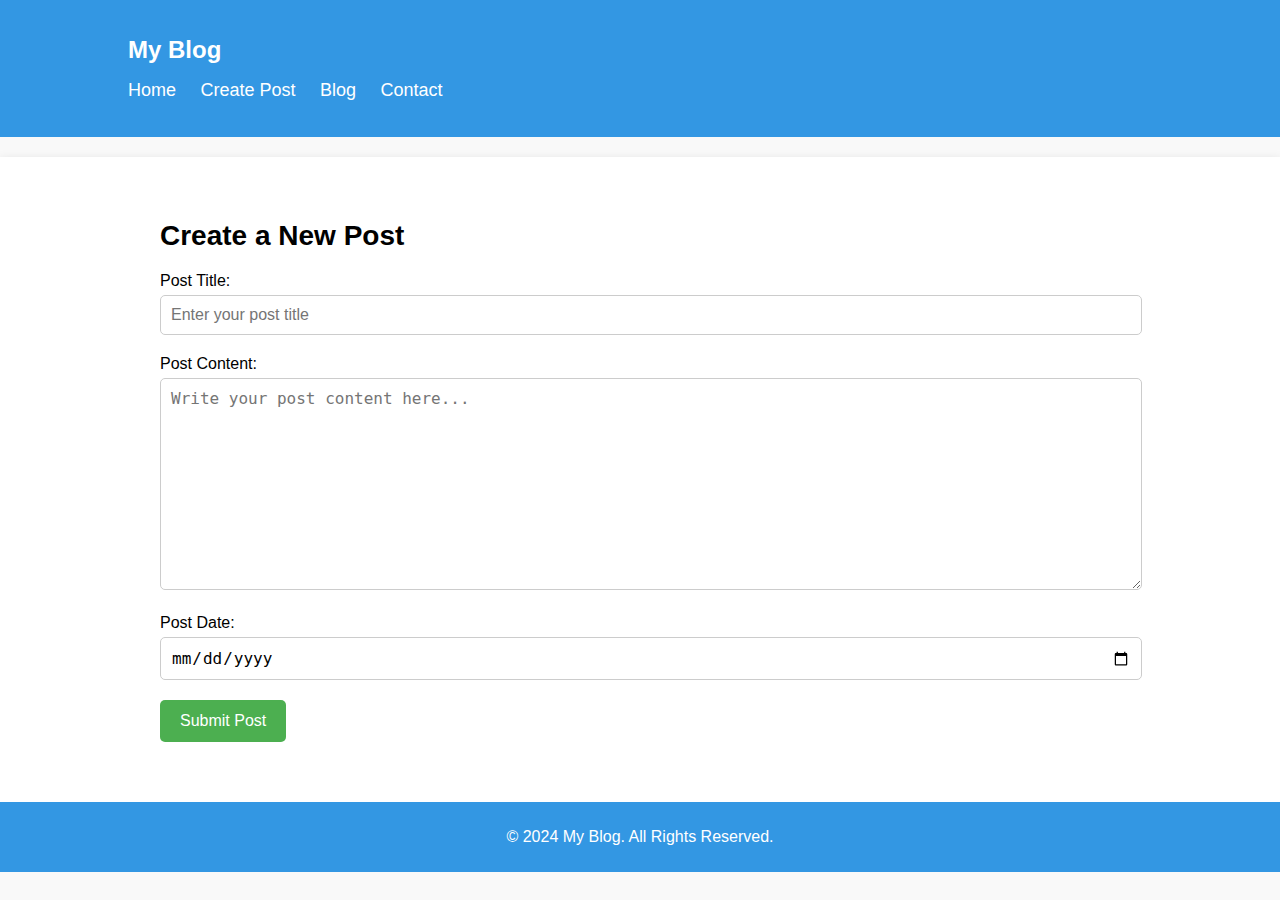
<file: createppst.html>
<!DOCTYPE html>
<html lang="en">
<head>
    <meta charset="UTF-8">
    <meta name="viewport" content="width=device-width, initial-scale=1.0">
    <title>Create a Post</title>
    <link rel="stylesheet" href="createpost.css">
</head>
<body>
    <!-- Header Section -->
    <header>
        <div class="container">
            <h1 class="logo">My Blog</h1>
            <nav>
                <ul>
                    <li><a href="index.html">Home</a></li>
                    <li><a href="create-post.html">Create Post</a></li>
                    <li><a href="blog.html">Blog</a></li>
                    <li><a href="contact.html">Contact</a></li>
                </ul>
            </nav>
        </div>
    </header>

    <!-- Create Post Section -->
    <section class="create-post">
        <div class="container">
            <h2>Create a New Post</h2>
            <form action="submit-post.php" method="POST">
                <div class="form-group">
                    <label for="post-title">Post Title:</label>
                    <input type="text" id="post-title" name="post-title" required placeholder="Enter your post title">
                </div>
                
                <div class="form-group">
                    <label for="post-content">Post Content:</label>
                    <textarea id="post-content" name="post-content" rows="10" required placeholder="Write your post content here..."></textarea>
                </div>
                
                <div class="form-group">
                    <label for="post-date">Post Date:</label>
                    <input type="date" id="post-date" name="post-date" required>
                </div>
                
                <div class="form-group">
                    <button type="submit" class="submit-btn">Submit Post</button>
                </div>
            </form>
        </div>
    </section>

    <!-- Footer Section -->
    <footer>
        <div class="container">
            <p>&copy; 2024 My Blog. All Rights Reserved.</p>
        </div>
    </footer>
</body>
</html>
</file>
<file: createpost.css>
/* General Styles */
body {
    font-family: Arial, sans-serif;
    margin: 0;
    padding: 0;
    background-color: #f9f9f9;
}

.container {
    width: 80%;
    margin: 0 auto;
}

/* Header Styles */
header {
    background-color: #3397e3;
    color: #fff;
    padding: 20px 0;
}

header .logo {
    font-size: 24px;
}

nav ul {
    list-style-type: none;
    padding: 0;
}

nav ul li {
    display: inline;
    margin-right: 20px;
}

nav ul li a {
    color: #fff;
    text-decoration: none;
    font-size: 18px;
}

nav ul li a:hover {
    text-decoration: underline;
}

/* Create Post Section */
.create-post {
    background-color: #fff;
    padding: 40px;
    margin-top: 20px;
    box-shadow: 0 2px 10px rgba(0, 0, 0, 0.1);
}

.create-post h2 {
    font-size: 28px;
    margin-bottom: 20px;
}

.create-post .form-group {
    margin-bottom: 20px;
}

.create-post label {
    font-size: 16px;
    margin-bottom: 5px;
    display: block;
}

.create-post input[type="text"],
.create-post input[type="date"],
.create-post textarea {
    width: 100%;
    padding: 10px;
    font-size: 16px;
    border: 1px solid #ccc;
    border-radius: 5px;
}

.create-post textarea {
    resize: vertical;
}

.create-post .submit-btn {
    background-color: #4CAF50;
    color: #fff;
    padding: 12px 20px;
    border: none;
    border-radius: 5px;
    cursor: pointer;
    font-size: 16px;
}

.create-post .submit-btn:hover {
    background-color: #45a049;
}

/* Footer Section */
footer {
    background-color: #3397e3;
    color: #fff;
    padding: 10px 0;
    text-align: center;
}
</file>
